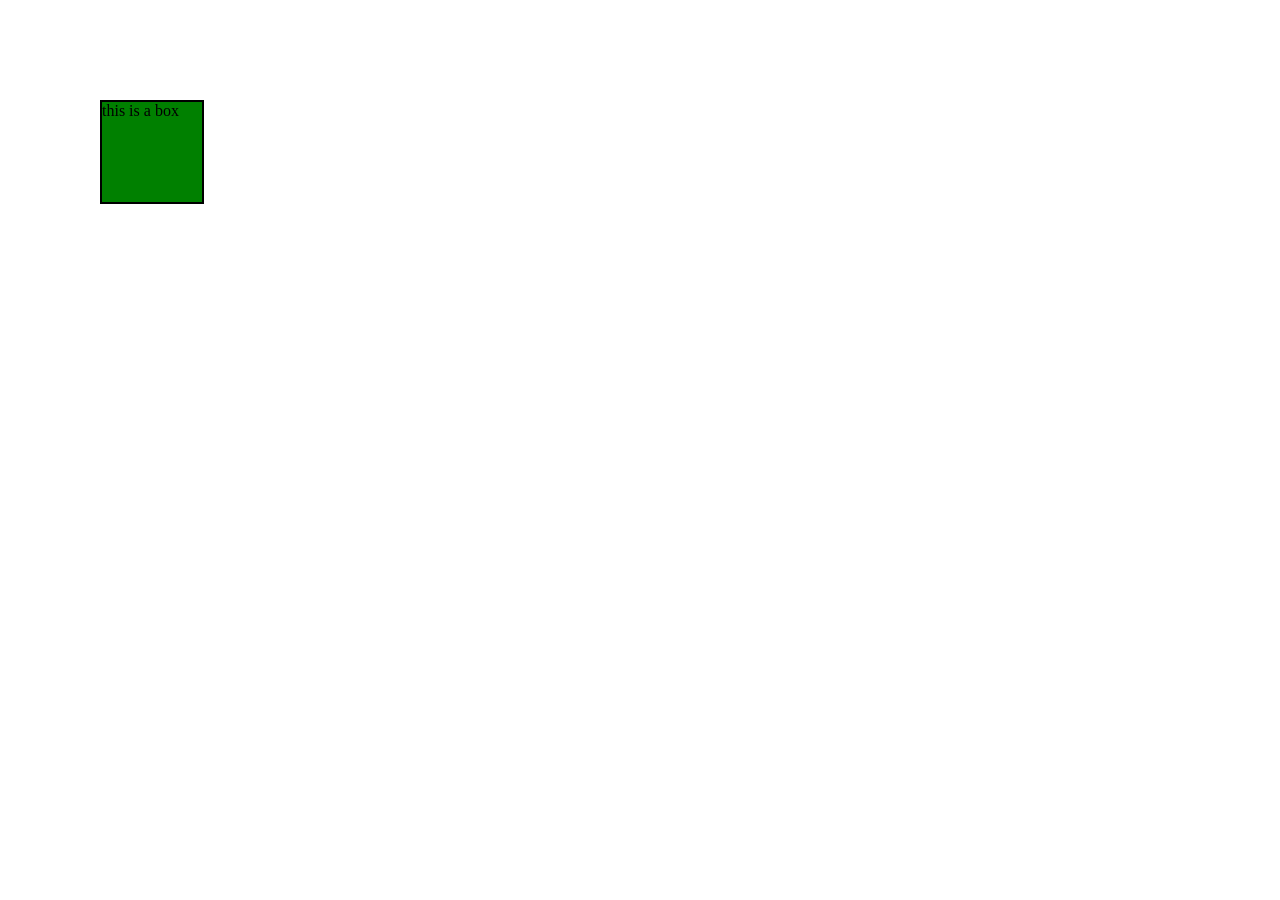
<file: CSS/index.html>
<!DOCTYPE html>
<html lang="en">
<head>
    <meta charset="UTF-8">
    <meta name="viewport" content="width=device-width, initial-scale=1.0">
    <title>CSS</title>
    <link rel="stylesheet" href="style.css">
</head>
<body>
    <!--Level 1-->

    <!--<h1>This is a heading</h1>
    <h2 id="heading2">This is second heading</h2>
    <h3 class="myclass">This is heading 3</h3>
    <h4 class="myclass">This is heading 4</h4>
    <p>This is a paragraph.</p>
    <button>Click me!</button>
    <div id="box">
        Lorem ipsum dolor sit amet consectetur adipisicing elit. Voluptatibus minus blanditiis doloribus odio fugiat repellat quibusdam commodi dolorem deleniti tempore, voluptates sequi? Consequuntur ratione vel dolorem, error sequi quod excepturi!
    </div>
    <a href="https://www.google.com/"> Google </a>-->


    <!--Level 2-->

    <!--<h1>Heading</h1>
    <p>Lorem ipsum dolor sit amet, consectetur adipisicing elit. Tenetur dicta quis sapiente aperiam, eligendi quas dolorum molestias nisi ab sint aliquid ipsa pariatur, eos totam harum ipsam ipsum nobis necessitatibus!</p>
    <button>Click me!</button>
    <div id="div1">div1</div>
    <br>
    
    <div id="div2">div2</div>
    <br>
    <div id="div6">this is a div</div>
    <br><br><br>
    <div id="div3">div3</div>
    <div id="div4">div4</div>
    <div id="div5">div5</div>
    -->


    <!--Level 3-->

    <!--hello
    <div id="box1">
          box1
        <div id="box2">box2</div>
    </div>
    <h1>Position Playground</h1>
    <div id="box1">box1</div>
    <div id="box2">box2</div>
    <div id="box3">box3</div>
    <div id="box4">box4</div>
    -->


    <!--Level-4-->

    <!--<h1>Flexbox Playground</h1>
    <div id="container">
        <div id="box1">box1</div>
        <div id="box2">box2</div>
        <div id="box3">box3</div>
        <div id="box4">box4</div>
        <div id="box5">box5</div>
    </div>
    <div></div>-->


    <!--Level-5-->

<div>this is a box</div>
</body>
</html>
</file>
<file: CSS/style.css>
/*Level 1*/

/*
*{
    color: black;
}
h1 {
    color: rgb(243, 105, 128);
}

p{
    color: red;
}
button{
    color: blue; 
}

body{
    background-color:rgb(243, 243, 131);
}   
button{
    background-color: #b93737 ;
}
#heading2{
    color: green;
}
.myclass{
    color: chocolate;
}
#box {
    background-color: rgb(12, 218, 12);
    
}
div{
    text-align: start;
}
h1{
    text-align: center;
    text-decoration: blue wavy underline;
    text-decoration: overline;
    text-decoration: line-through;
}
a{
    text-decoration: none;
}
#h1{
    font-weight: normal;
}
#h2{
    font-weight: bold;
}
#h3{
    font-weight: bolder;
}
#h4{
    font-weight: lighter;
}
div{
    font-family: Arial;
    font-size: 20px;
    line-height: normal;
    text-transform: lowercase;
}
*/


/*Level 2*/

/*
#div1{
    height:100px;
    width: 100px;
    background-color: rgb(245, 96, 121);
    border-width: 3px;
    border-style: solid;
    border-color: brown;
    text-align: center;
    border-radius: 10px;
    padding-left: 20px;
    padding-right: 20px;
    padding-bottom: 20px;
    margin-top: 25px;
    margin-bottom: 25px;
}
#div2{
    height:100px;
    width: 100px;
    background-color: rgb(245, 96, 121);
    text-align: center;
    border:3px solid brown;
    border-radius: 50%;
    padding:1px 2px 3px 4px;
    margin:1px 2px 3px 4px;
}
h1{
    height: 50px;
    width: 200px;
    background-color: rgb(135, 135, 224);
    border-width: 3px;
    border-style: dashed;
    border-color: black;
    text-align: center;
}
#div3{
    background-color: pink;
    display: inline-block;
    width: 100px;
    height: 100px;
    margin: 25px;
    padding: 25px;
}
#div4{
     background-color: rgba(255,0,0,0.5);
     display: inline-block;
     width: 100px;
     height: 100px;
     margin: 25px;
     padding: 25px;
}
#div5{
     background-color: green;
     display: inline-block;
     width: 100px;
     height: 100px;
     margin: 25px;
     padding: 25px;
     visibility: hidden;
}
#div6{
    background-color: rgb(119, 119, 196);
    display: inline;
}
*/


/*Level 3*/

/*
#box1{
    height: 100px;
    width: 200px;
    background-color: green;
    font-size: 10px;
}
#box2{
    width: 30%;
    background-color: yellow;
    margin-left: 10%;
    font-size: 2em;
    width: 5rem;
    height: 10vh;
    
}
div{
    height: 100px;
    width: 100px;
    border: 2px solid black;
    display: inline-block;
    text-align: center;
}
#box1{
    position: sticky;
    top: 0px;
    bottom: 50px;
    background-color: pink;
    background-image: url("Photo.png");
    background-size:cover; ;
}
#box2{
    position: relative;
    top:10px;
    background-color: blue;
    z-index: 1;
}
#box3{
    position: absolute;
    z-index: -1;
    background-color: green;
}
#box4{
    position: fixed;
    right: 0px;
    background-color: red;
}
*/


/*Level-4*/

/*
body{
    text-align: center;
}

div{
    height: 100px;
    width: 50px;
    display:inline-block;
    border: 2px solid black;
}

#container{
    width: 700px;
    height: 300px;
    display: flex;
    flex-direction: row;
    justify-content: center;
    flex-wrap: wrap;
    align-items:flex-start ;
    align-content: flex-start;
   
}

#box1{
    background-color: aqua;
    flex-shrink: 0;
}

#box2{
    background-color: pink;
    height: 200px;
    flex-grow: 1;
}

#box3{
    background-color: red;
    height: 75px;
}

#box4{
    background-color: blue;
}

#box5{
    background-color: green;
}
div{
    height: 50px;
    width: 50px;
    background-color: pink;
}
@media(width:600px){
    div{
        background-color: red;
    }
}
@media(max-width:500px){
    div{
        background-color: green;
    }
}
@media(min-width:200px) and (max-width:300px){
    div{
        background-color: blue;
    }
}
*/


/*Level-5*/

div{
    height: 100px;
    width: 100px;
    background-color: green;
    border: 2px solid black;
    position: absolute;
    top:100px;
    left:100px;
  /*transition-property: all;
    transition-duration:2s;
    transition-timing-function: steps(3);
    transition-delay:1s;
    transition:all 2s ease-in 1s;
    transform:rotate(360deg);
    transition:all 2s ease-in;
    animation-name: colorAnimate;
    animation-duration:2s;
    animation-timing-function: ease-in;
    animation-delay: 0s;
    animation-iteration-count:infinite;
    animation-direction: reverse;*/
    animation: colorAnimate 4s ease-in 1s infinite normal;
}

@keyframes colorAnimate{
    0%{left:0px;
        background-color: yellow;
    }
    50%{
        background-color: blue;
    }
    100% {
        left:200px;
        background-color: red;
        color: white;
    }
}
    
div:hover{
    background-color: red;
    color:white;
    font-size:20px;
    transform: scale(1,2);
    transform: translate(50px);
    transform:skew(30deg);
}
/*
div:active{
    background-color: pink;
}*/
</file>
